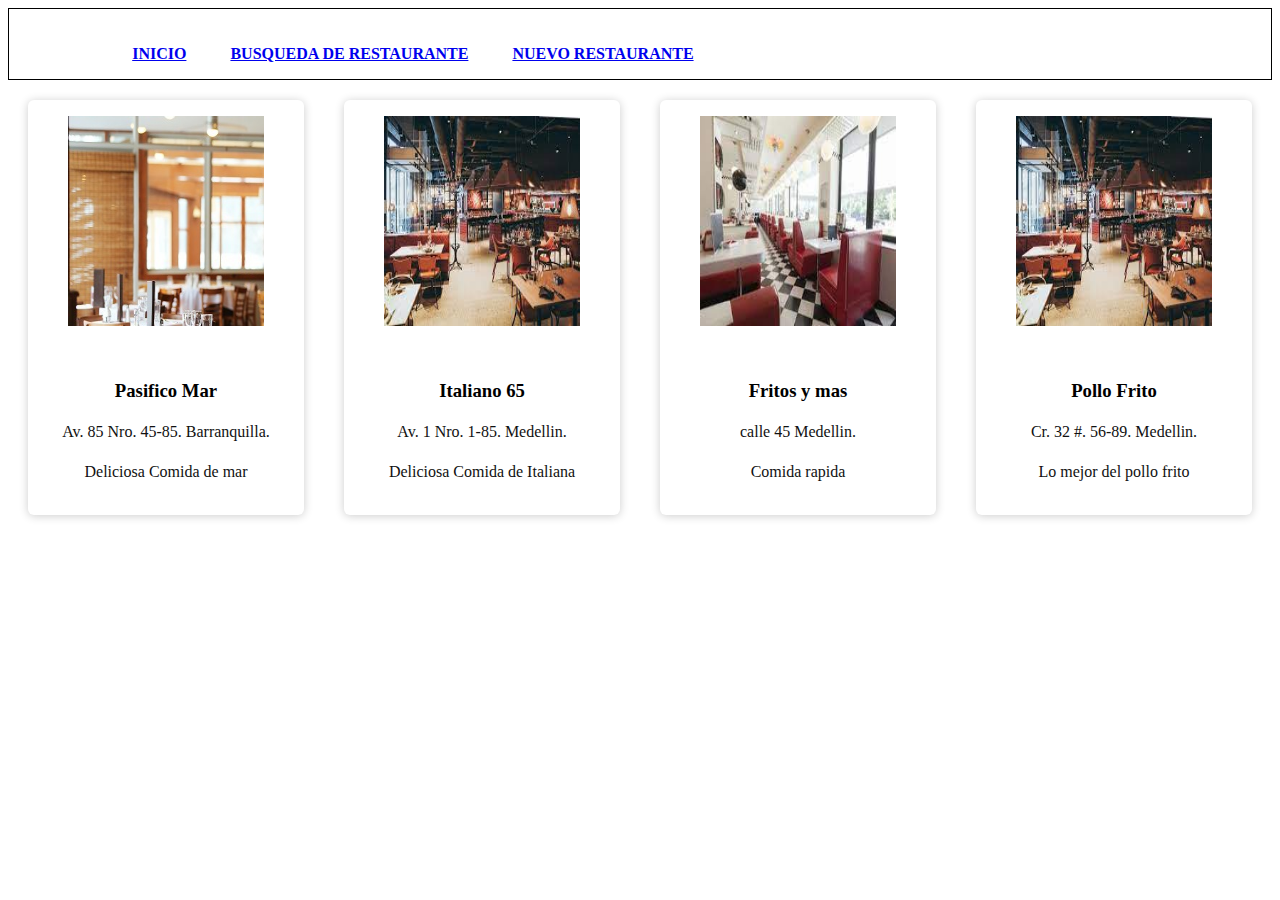
<file: index.html>
<!DOCTYPE html>
<html lang="es">
<head>
    <meta charset="UTF-8">
    <link rel="stylesheet" href="estilos/estilos.css">
    <title>Restaurante</title>
</head>
<body>


    <header>
        <nav>

            <ul>
                <li><a href="#">INICIO</a></li>
                <li><a href="busqueda.html">BUSQUEDA DE RESTAURANTE</a></li>
                <li><a href="nuevo.html">NUEVO RESTAURANTE</a></li>
            </ul>
        </nav>
    </header>
    
    <div class="containe">
        <div class="card">
            <figure>
                <img src="imagenes/img.jpg">
            </figure>
            <div class="contenido">
                <h3>Pasifico Mar</h3>
                <p>Av. 85 Nro. 45-85. Barranquilla.
                    <p> Deliciosa Comida de mar</p>
            </div>
        </div>
        <div class="card">
            <figure>
                <img src="imagenes/img2.jpg">
            </figure>
            <div class="contenido">
                <h3>Italiano 65 </h3> 
                <p>Av. 1 Nro. 1-85. Medellin. <p>
                    Deliciosa Comida de Italiana</p>
            </div>
        </div><div class="card">
            <figure>
                <img src="imagenes/img3.jpg">
            </figure>
            <div class="contenido">
                <h3>Fritos y mas</h3>
                <p>calle 45 Medellin. 
                    <p>Comida rapida</p>
            </div>
        </div>
        <div class="card"> 
            <figure>
                <img src="imagenes/img2.jpg">
            </figure>
            <div class="contenido">
                <h3>Pollo Frito </h3>
                <p>Cr. 32  #. 56-89. Medellin. 
                    <p>Lo mejor del pollo frito</p> 
            </div>
    </div>
    <script src="js/script.js"></script>


</body>
</html>
</file>
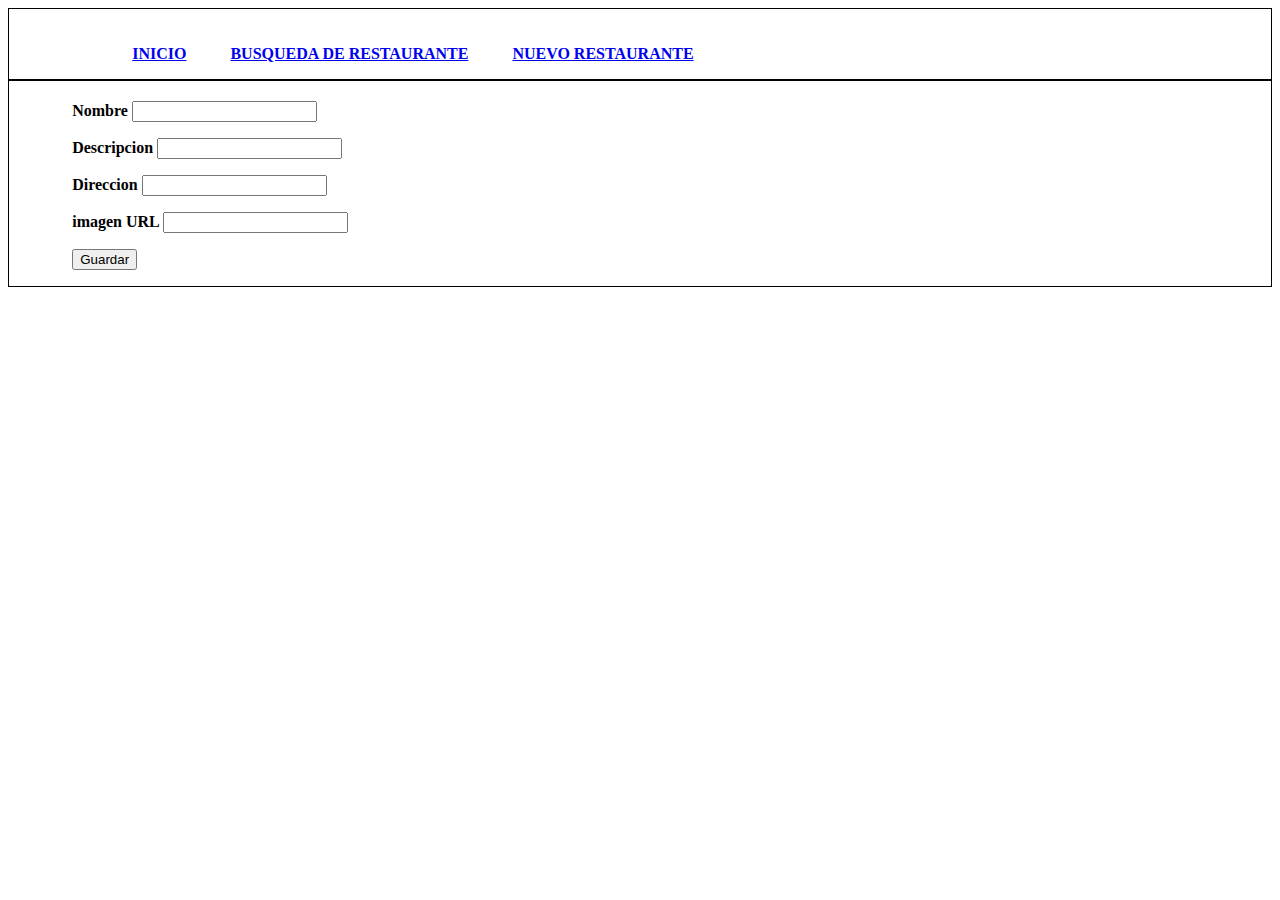
<file: nuevo.html>
<!DOCTYPE html>
<html lang="es">
<head>
    <meta charset="UTF-8">
    <link rel="stylesheet" href="estilos/estilos.css">
    <title>Restaurante</title>
</head>
<body>


    <header>
        <nav>

            <ul>
                <li><a href="index.html">INICIO</a></li>
                <li><a href="busqueda.html">BUSQUEDA DE RESTAURANTE</a></li>
                <li><a href="#">NUEVO RESTAURANTE</a></li>
            </ul>
        </nav>
    </header>


    <nav>
        <form> 

            <label for="iname">Nombre</label>
            <input id="iname"type= "text"> <p>
    
    
            <label for="idescripcio">Descripcion</label>
            <input id="idescripcion"type= "text"></p>
    
            <label for="idireccion">Direccion</label>
            <input id="idireccion"type= "text"> <p>
    
            <label for="iimagen URL">imagen URL</label>
            <input type= "url" name="url"><p>
    
            <input type="submit" value="Guardar">
        </form>
    
    </nav>
</file>
<file: estilos/estilos.css>
nav{
    display: flex;
    border: 1px solid;
    align-items: center;
    justify-content: start;
    padding-top: 20px;
    padding-left: 5%;
    padding-right: 5%;
    font-weight: bold;

}

ul li{
    display: inline-block;
    padding: 0px  20px ;

}

   
/*Cards*/

.containe{
    width: 100%;
    display: flex;
    margin: 0%;
}

.card{
    width: 100%;
	margin: 20px;
	border-radius: 6px;
	overflow: hidden;
	background:#fff;
	box-shadow: 0px 1px 10px rgba(0,0,0,0.2);
	transition: all 400ms ease-out;
	cursor: default;
}


.card img{
    width: 100%;
	height: 210px;
}

.card .contenido{
    padding: 15px;
	text-align: center;
    
}
.card .contenido p{
    line-height: 1.5;
    color: #111111;
}
.card .contenido h2{
    margin-bottom: 5px;
}
</file>
